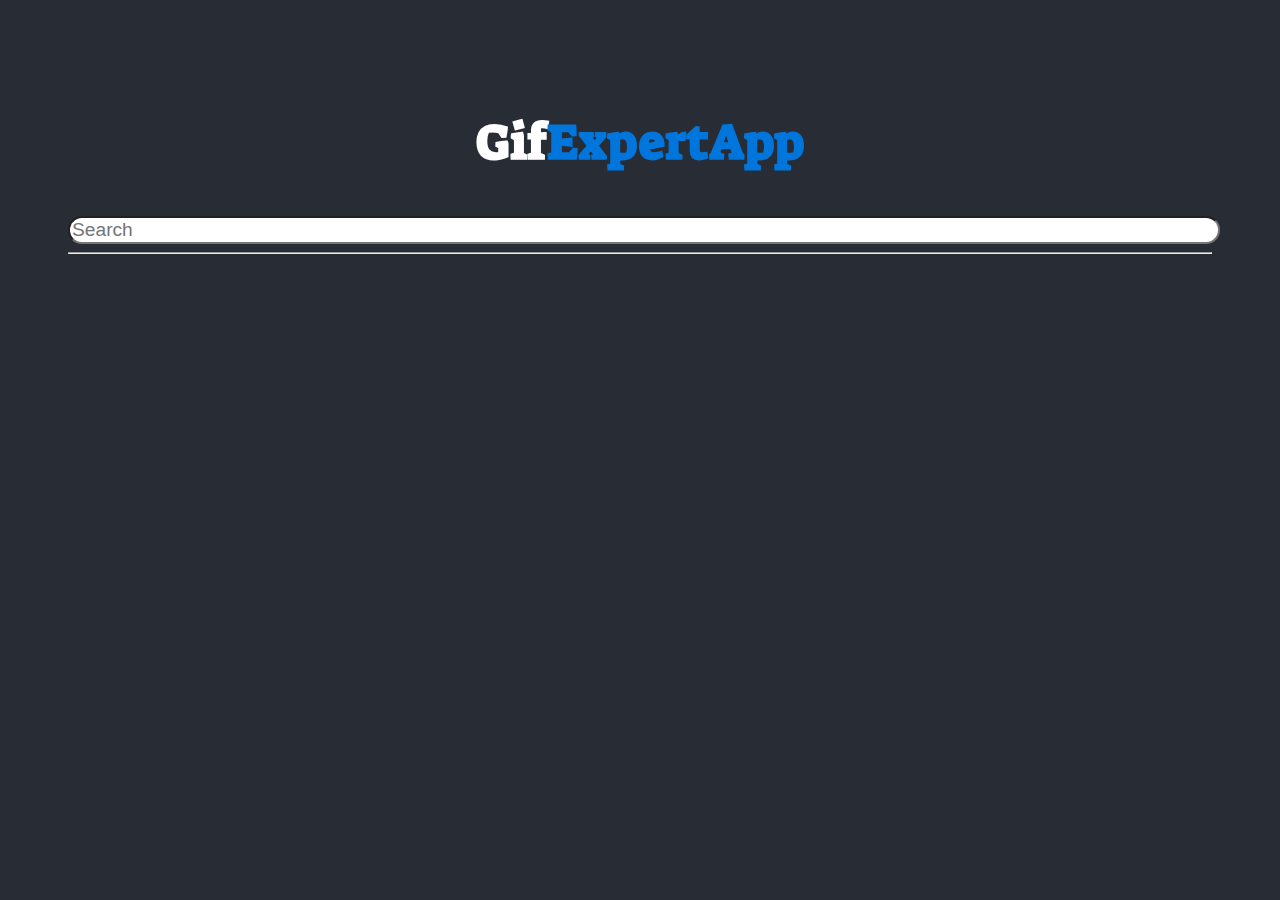
<file: docs/index.html>
<!doctype html>
<html lang="en">

<head>
    <meta charset="utf-8" />
    <link rel="icon" href="https://img.icons8.com/dusk/64/000000/gif.png" />
    <meta name="viewport" content="width=device-width,initial-scale=1" />
    <meta name="theme-color" content="#000000" />
    <meta name="description" content="Web site created using create-react-app" />
    <link rel="apple-touch-icon" href="./logo192.png" />
    <link rel="manifest" href="./manifest.json" />
    <link rel="stylesheet" href="https://cdnjs.cloudflare.com/ajax/libs/animate.css/4.1.1/animate.min.css" />
    <title>GifExpertApp</title>
    <link href="./static/css/main.6b81a25a.chunk.css" rel="stylesheet">
</head>

<body><noscript>You need to enable JavaScript to run this app.</noscript>
    <div id="root"></div>
    <script>!function (e) { function r(r) { for (var n, p, f = r[0], i = r[1], l = r[2], c = 0, s = []; c < f.length; c++)p = f[c], Object.prototype.hasOwnProperty.call(o, p) && o[p] && s.push(o[p][0]), o[p] = 0; for (n in i) Object.prototype.hasOwnProperty.call(i, n) && (e[n] = i[n]); for (a && a(r); s.length;)s.shift()(); return u.push.apply(u, l || []), t() } function t() { for (var e, r = 0; r < u.length; r++) { for (var t = u[r], n = !0, f = 1; f < t.length; f++) { var i = t[f]; 0 !== o[i] && (n = !1) } n && (u.splice(r--, 1), e = p(p.s = t[0])) } return e } var n = {}, o = { 1: 0 }, u = []; function p(r) { if (n[r]) return n[r].exports; var t = n[r] = { i: r, l: !1, exports: {} }; return e[r].call(t.exports, t, t.exports, p), t.l = !0, t.exports } p.m = e, p.c = n, p.d = function (e, r, t) { p.o(e, r) || Object.defineProperty(e, r, { enumerable: !0, get: t }) }, p.r = function (e) { "undefined" != typeof Symbol && Symbol.toStringTag && Object.defineProperty(e, Symbol.toStringTag, { value: "Module" }), Object.defineProperty(e, "__esModule", { value: !0 }) }, p.t = function (e, r) { if (1 & r && (e = p(e)), 8 & r) return e; if (4 & r && "object" == typeof e && e && e.__esModule) return e; var t = Object.create(null); if (p.r(t), Object.defineProperty(t, "default", { enumerable: !0, value: e }), 2 & r && "string" != typeof e) for (var n in e) p.d(t, n, function (r) { return e[r] }.bind(null, n)); return t }, p.n = function (e) { var r = e && e.__esModule ? function () { return e.default } : function () { return e }; return p.d(r, "a", r), r }, p.o = function (e, r) { return Object.prototype.hasOwnProperty.call(e, r) }, p.p = "/"; var f = this["webpackJsonpgif-expert-app"] = this["webpackJsonpgif-expert-app"] || [], i = f.push.bind(f); f.push = r, f = f.slice(); for (var l = 0; l < f.length; l++)r(f[l]); var a = i; t() }([])</script>
    <script src="./static/js/2.a10f03fe.chunk.js"></script>
    <script src="./static/js/main.95b221e3.chunk.js"></script>
</body>

</html>
</file>
<file: docs/static/css/main.6b81a25a.chunk.css>
@import url(https://fonts.googleapis.com/css2?family=Suez+One&display=swap);body{padding:60px;background-color:#282c34;color:#fff}.gifExpert-tittle{text-align:center;font-family:"Suez One",serif;font-size:50px}.gifExpert-tittle span{color:#0076dc}input{color:grey;font-size:1.2rem;width:100%;border-radius:50px}.card-grid{display:flex;flex-direction:row;flex-wrap:wrap}.card{align-content:center;border:1px solid grey;border-radius:6px;overflow:hidden;margin-bottom:10px;margin-right:10px}.card p{padding:5px;text-align:center;font-size:10px;font-family:"Suez One",serif}.card img{max-height:170px}
/*# sourceMappingURL=main.6b81a25a.chunk.css.map */
</file>
